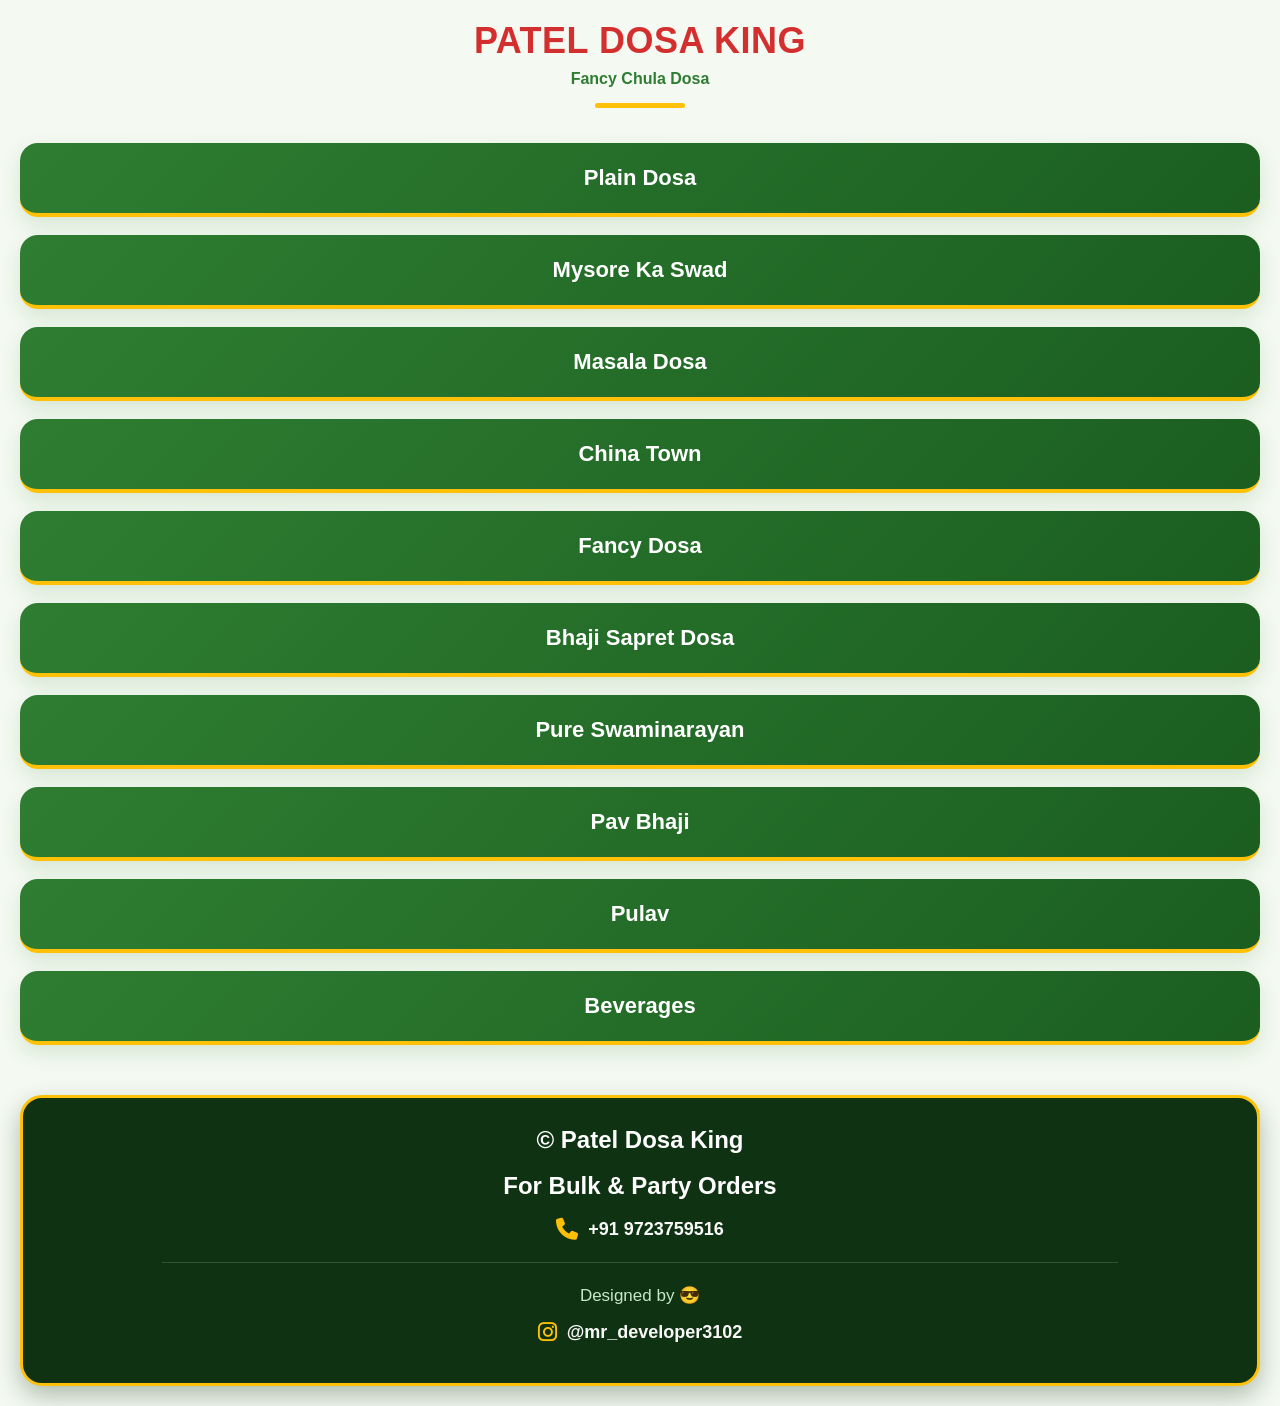
<file: index.html>
<!DOCTYPE html>
<html lang="en">

<head>

<meta charset="UTF-8">
<meta name="viewport" content="width=device-width, initial-scale=1.0">

<title>PATEL DOSA KING</title>
	<meta name="description" content="Patel Dosa King - Fancy Chula Dosa, Pav Bhaji, Pulav & More. Scan QR to explore our digital menu.">
	<link rel="stylesheet" href="https://cdnjs.cloudflare.com/ajax/libs/font-awesome/6.7.2/css/all.min.css">

<link rel="stylesheet" href="style.css">

</head>

<body>

<!-- ===========================
Restaurant Name
=========================== -->

<header class="restaurant-header">

<h1>PATEL DOSA KING</h1>

<p>Fancy Chula Dosa</p>

</header>

<!-- ===========================
Category Cards
=========================== -->

<main id="category-container">

</main>

<!-- ===========================
Footer
=========================== -->


<footer id="footer">
    <div class="footer-card">
	
<h2>© Patel Dosa King</h2>
        <h2>For Bulk & Party Orders</h2>

        <a href="tel:+919723759516" class="footer-link">
            <i class="fa-solid fa-phone"></i>
            +91 9723759516
        </a>

        <div class="footer-divider"></div>

        <p class="designer">
            Designed by 😎
        </p>

        <a href="https://www.instagram.com/mr_developer3102?igsh=YzljYTk1ODg3Zg=="
           target="_blank"
           class="footer-link">

            <i class="fa-brands fa-instagram"></i>

            @mr_developer3102

        </a>

    </div>

</footer>

<script src="script.js"></script>

</body>
</html>
</file>
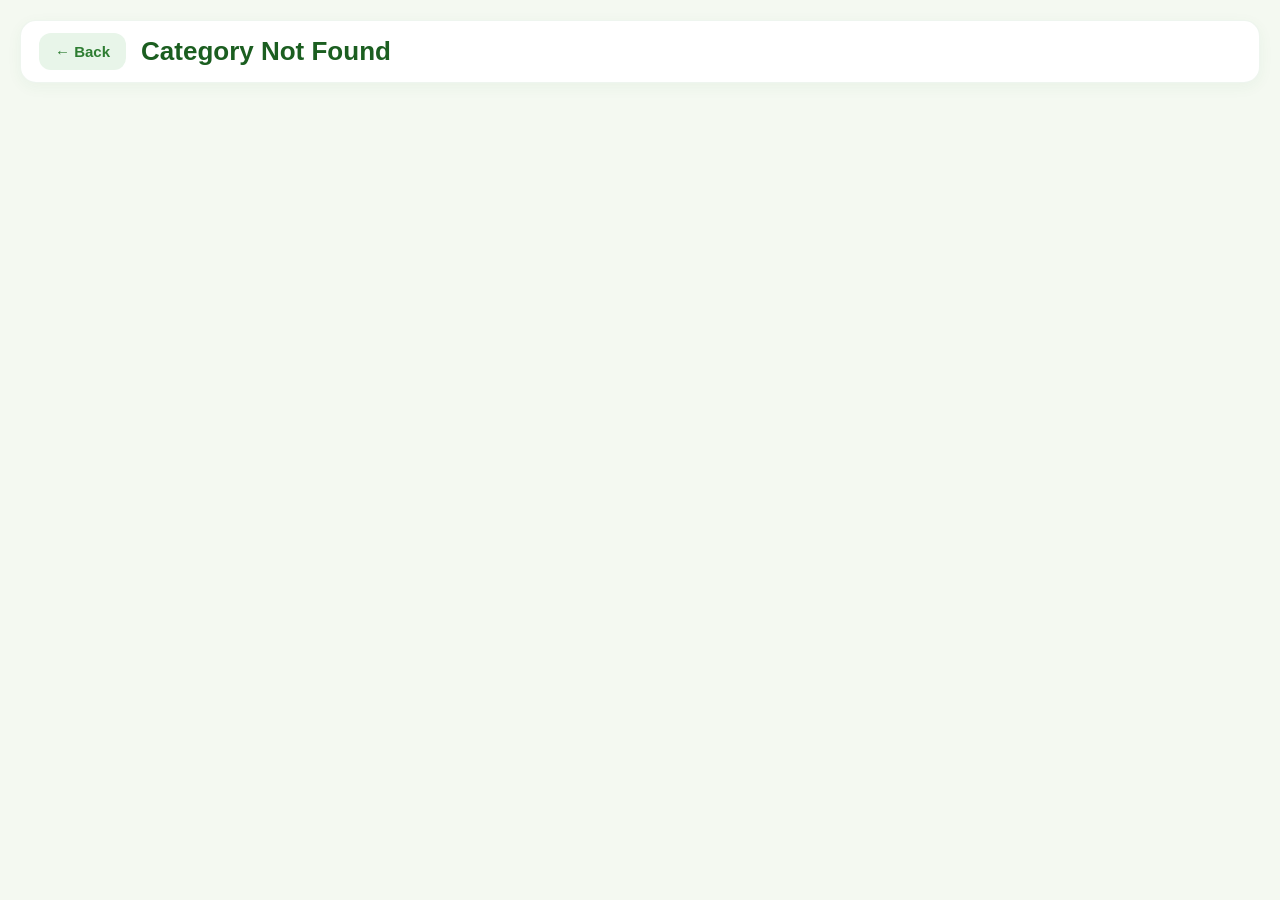
<file: category.html>
<!DOCTYPE html>
<html lang="en">

<head>
<meta charset="UTF-8">
<meta name="viewport" content="width=device-width, initial-scale=1.0">

<title>Menu</title>

<link rel="stylesheet" href="style.css">
</head>

<body>

<header class="menu-header">

<a href="index.html" class="back-btn">
← Back
</a>

<h1 id="category-title"></h1>

</header>

<main id="menu-container"></main>

<script src="category.js"></script>

</body>

</html>
</file>
<file: style.css>
/* =========================
RESET
========================= */

*{
    margin:0;
    padding:0;
    box-sizing:border-box;
}

html{
    scroll-behavior:smooth;
}

body{
    font-family:Arial, Helvetica, sans-serif;
    /* Fresh light eco-green background to match the banana leaf theme */
    background:#F4F9F1; 
    color:#2D3748;
    padding:20px;
}

/* =========================
HOME PAGE
========================= */

.restaurant-header{
    text-align:center;
    margin-bottom:35px;
}

.restaurant-header h1{
    font-size:36px;
    /* Banner wala signature Dosa Red */
    color:#D32F2F; 
    margin-bottom:8px;
    font-weight:800;
    text-transform: uppercase;
    letter-spacing: 0.5px;
}

.restaurant-header p{
    font-size:16px;
    /* Soft forest green for subtext */
    color:#2E7D32; 
    font-weight: 600;
}

.restaurant-header::after{
    content:"";
    display:block;
    width:90px;
    height:5px;
    /* Golden Yellow underline from the board */
    background:#FFC107; 
    margin:15px auto 0;
    border-radius:20px;
}

/* =========================
CATEGORY GRID
========================= */

#category-container{
    display:grid;
    gap:18px;
}

/* =========================
CATEGORY CARD
========================= */

.category-card{
    display:block;
    /* Lush Green Gradient from the banner background */
    background: linear-gradient(135deg, #2E7D32, #1B5E20); 
    color:#FFFFFF;
    text-decoration:none;
    text-align:center;
    padding:22px;
    border-radius:18px;
    font-size:22px;
    font-weight:bold;
    transition:.3s ease-in-out;
    border-bottom: 4px solid #FFC107; /* Golden Yellow Accent Line */
    box-shadow:0 8px 20px rgba(46, 125, 50, 0.15);
}

.category-card:hover{
    /* Brighter green on hover */
    background: linear-gradient(135deg, #388E3C, #2E7D32); 
    transform:translateY(-4px);
    box-shadow:0 12px 24px rgba(46, 125, 50, 0.25);
}

.category-card:active{
    transform:scale(.97);
}

/* =========================
CATEGORY PAGE (PREMIUM HEADER)
========================= */

.menu-header {
    display: flex;
    align-items: center;
    gap: 15px;
    margin-bottom: 25px;
    background: #FFFFFF;
    padding: 12px 18px;
    border-radius: 16px;
    box-shadow: 0 4px 15px rgba(46, 125, 50, 0.05);
    border: 1px solid rgba(46, 125, 50, 0.08);
}

.back-btn {
    text-decoration: none;
    background: #E8F5E9; /* Light eco-green */
    color: #2E7D32; /* Deep green */
    padding: 10px 16px;
    border-radius: 12px;
    font-weight: 700;
    font-size: 15px;
    display: inline-flex;
    align-items: center;
    gap: 6px;
    transition: .25s ease-in-out;
}

.back-btn:hover {
    background: #2E7D32;
    color: #FFFFFF;
    transform: translateX(-3px);
}

.menu-header h1 {
    color: #1B5E20;
    font-size: 26px;
    font-weight: 800;
    margin: 0;
}

/* =========================
MENU CONTAINER
========================= */

#menu-container {
    display: flex;
    flex-direction: column;
    gap: 20px;
}

/* =========================
PREMIUM MENU CARD
========================= */

.menu-card {
    background: #FFFFFF;
    border-radius: 20px;
    overflow: hidden;
    position: relative;
    /* Default light border */
    border: 2px solid transparent; 
    box-shadow: 0 10px 25px rgba(0, 0, 0, 0.05);
    transition: transform .3s ease, box-shadow .3s ease, border-color .3s ease;
    cursor: pointer;
}

.menu-card:hover {
    transform: translateY(-5px);
    box-shadow: 0 15px 30px rgba(46, 125, 50, 0.12);
}

/* 🌟 DYNAMIC ACTIVE BORDER: Jab user card ko click karega */
.menu-card.active-card {
    border-color: #FFC107; /* Golden Yellow Border */
    box-shadow: 0 0 15px rgba(255, 193, 7, 0.4), 0 12px 24px rgba(46, 125, 50, 0.15);
    transform: scale(1.01);
}

/* =========================
IMAGE WITH OVERLAY
========================= */

.card-image {
    width: 100%;
    height: 200px;
    background: #F0F4F1;
    overflow: hidden;
    position: relative;
}

.card-image img {
    width: 100%;
    height: 100%;
    object-fit: cover;
    display: block;
    transition: transform 0.5s ease;
}

/* Hover over card triggers image zoom */
.menu-card:hover .card-image img {
    transform: scale(1.08);
}

/* Green Gradient Overlay on bottom of the image for premium transition */
.card-image::after {
    content: "";
    position: absolute;
    bottom: 0;
    left: 0;
    width: 100%;
    height: 40px;
    background: linear-gradient(transparent, rgba(0,0,0,0.05));
}

/* =========================
CONTENT & TYPOGRAPHY
========================= */

.card-content {
    padding: 20px;
}

/* Item Name */
.card-content h3 {
    font-size: 22px;
    color: #1B5E20; /* Dark Leaf Green */
    margin-bottom: 12px;
    font-weight: 800;
    line-height: 1.2;
    letter-spacing: -0.2px;
}

/* Premium Styling for Prices / Varieties */
.card-content p {
    font-size: 16px;
    margin-bottom: 8px;
    color: #4A5568;
    line-height: 1.6;
    display: flex;
    justify-content: space-between;
    align-items: center;
    background: #F9FBF9; /* Soft greenish-white background for each price row */
    padding: 8px 14px;
    border-radius: 10px;
    border-left: 3px solid #FFC107; /* Golden Yellow accent line */
    font-weight: 600;
}

/* To highlight the price specifically */
.card-content strong {
    color: #D32F2F; /* Accent red for price numerals */
    font-size: 18px;
    font-weight: 800;
}

/* Combo / Description list under card if any */
.combo-items {
    margin: 15px 0 5px;
    padding-left: 0;
    list-style: none;
}

.combo-items li {
    margin-bottom: 8px;
    color: #4A5568;
    font-size: 15px;
    position: relative;
    padding-left: 18px;
}

.combo-items li::before {
    content: "✔";
    color: #2E7D32;
    position: absolute;
    left: 0;
    font-weight: bold;
}

/* =========================
FOOTER
========================= */

#footer{
    margin-top:50px;
}

.footer-card{
    /* Deep Forest/Night Green base */
    background:#0F3312; 
    /* Rich Gold Border to match the banner borders */
    border:3px solid #FFC107; 
    border-radius:22px;
    padding:28px 20px;
    text-align:center;
    box-shadow:0 10px 25px rgba(15, 51, 18, 0.3);
}

.footer-card h2{
    color:#FFFFFF;
    font-size:24px;
    margin-bottom:18px;
}

.footer-link{
    display:flex;
    justify-content:center;
    align-items:center;
    gap:10px;
    text-decoration:none;
    color:#F8F8F8;
    font-size:18px;
    font-weight:600;
    margin:12px 0;
    transition:.3s;
}

.footer-link:hover{
    /* Golden glow hover effect */
    color:#FFD54F; 
}

.footer-link i{
    color:#FFC107;
    font-size:22px;
}

.footer-divider{
    width:80%;
    height:1px;
    background:rgba(255,255,255,.15);
    margin:22px auto;
}

.designer{
    color:#C8E6C9;
    font-size:17px;
    margin-bottom:15px;
}

/* =========================
MOBILE
========================= */

@media(max-width:600px){

    body{
        padding:16px;
    }

    .restaurant-header h1{
        font-size:30px;
    }

    .restaurant-header p{
        font-size:15px;
    }

    .category-card{
        font-size:20px;
        padding:18px;
    }

    .menu-header h1{
        font-size:26px;
    }

    .card-image{
        height:170px;
    }

    .card-content h3{
        font-size:20px;
    }

    .card-content p{
        font-size:16px;
    }

}
</file>
